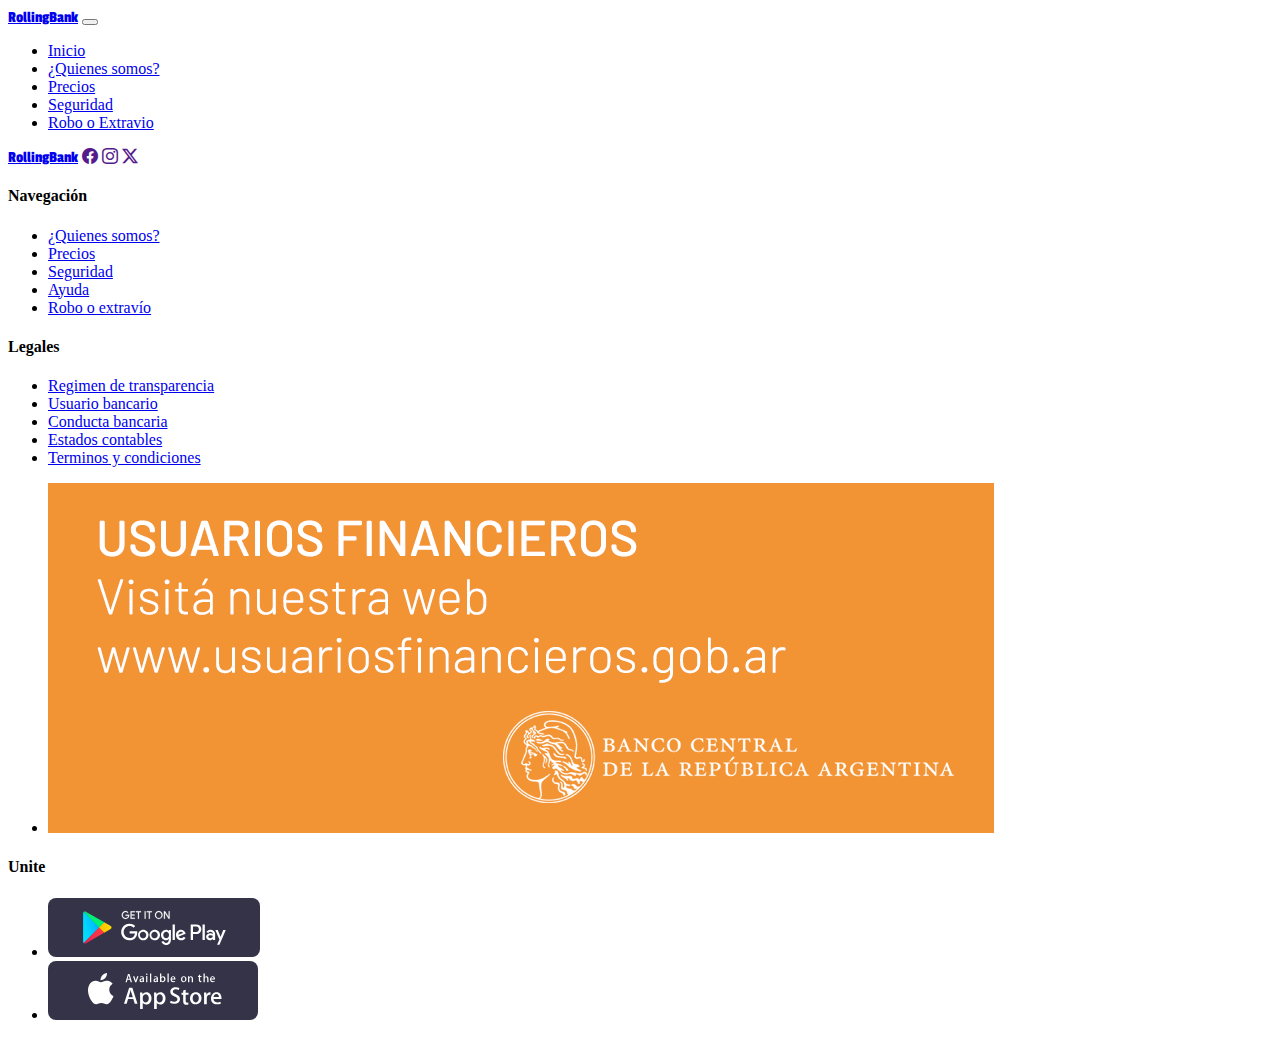
<file: index.html>
<!DOCTYPE html>
<html lang="es">
  <head>
    <meta charset="UTF-8" />
    <meta name="viewport" content="width=device-width, initial-scale=1.0" />
    <!-- agregar las etiquetas metas -->
    <link
      href="https://cdn.jsdelivr.net/npm/bootstrap@5.3.2/dist/css/bootstrap.min.css"
      rel="stylesheet"
      integrity="sha384-T3c6CoIi6uLrA9TneNEoa7RxnatzjcDSCmG1MXxSR1GAsXEV/Dwwykc2MPK8M2HN"
      crossorigin="anonymous"
    />
    <link rel="preconnect" href="https://fonts.googleapis.com">
    <link rel="preconnect" href="https://fonts.gstatic.com" crossorigin>
    <link href="https://fonts.googleapis.com/css2?family=Passion+One:wght@700&display=swap" rel="stylesheet">
    <link rel="stylesheet" href="https://cdn.jsdelivr.net/npm/bootstrap-icons@1.11.1/font/bootstrap-icons.css">
    <link rel="stylesheet" href="./css/style.css" />
    <title>RollingBank</title>
  </head>
  <body>
    <header>
      <nav class="navbar navbar-expand-lg bg-body-tertiary">
        <div class="container">
          <a class="navbar-brand logonavbar" href="index.html">RollingBank</a>
          <button
            class="navbar-toggler"
            type="button"
            data-bs-toggle="collapse"
            data-bs-target="#navbarSupportedContent"
            aria-controls="navbarSupportedContent"
            aria-expanded="false"
            aria-label="Toggle navigation"
          >
            <span class="navbar-toggler-icon"></span>
          </button>
          <div class="collapse navbar-collapse" id="navbarSupportedContent">
            <ul class="navbar-nav ms-auto mb-2 mb-lg-0">
              <li class="nav-item">
                <a class="nav-link active" aria-current="page" href="index.html"
                  >Inicio</a
                >
              </li>
              <li class="nav-item">
                <a class="nav-link" href="./pages/precios.html">¿Quienes somos?</a>
              </li>
              <li class="nav-item">
                <a class="nav-link" href="./pages/seguridad.html">Precios</a>
              </li>
              <li class="nav-item">
                <a class="nav-link" href="./pages/error404.html">Seguridad</a>
              </li>
              <li class="nav-item">
                <a class="nav-link" href="./pages/error404.html">Robo o Extravio</a>
              </li>
            </ul>
          </div>
        </div>
      </nav>
    </header>
    <main></main>
    <footer class="bg-dark  py-4">
      <div class="container">
        <div>
          <a class="navbar-brand logonavbar text-light fs-3" href="index.html">RollingBank</a>
          <a href=""><i class="bi bi-facebook m-2 text-secondary"></i></a>
          <a href=""><i class="bi bi-instagram text-secondary"></i></a>
          <a href=""><i class="bi bi-twitter-x m-2 text-secondary"></i></a>
        </div>
        <div class="row text-secondary">
          <div class="col-12 col-md-6 col-lg-3 text-center text-lg-start">
            <h4>Navegación</h4>
            <ul class="list-unstyled">
              <li>
                <a href="./pages/error404.html" class="link-secondary">¿Quienes somos?</a>
              </li>
              <li>
                <a href="./pages/error404.html" class="link-secondary">Precios</a>
              </li>
              <li>
                <a href="./pages/error404.html" class="link-secondary">Seguridad</a>
              </li>
              <li>
                <a href="./pages/error404.html" class="link-secondary">Ayuda</a>
              </li>
              <li>
                <a href="./pages/error404.html" class="link-secondary">Robo o extravío</a>
              </li>
            </ul>
          </div>
          <div class="col-12 col-md-6 col-lg-3 text-center text-lg-start">
            <h4>Legales</h4>
            <ul class="list-unstyled">
              <li>
                <a href="./pages/error404.html" class="link-secondary">Regimen de transparencia</a>
              </li>
              <li>
                <a href="./pages/error404.html" class="link-secondary">Usuario bancario</a>
              </li>
              <li>
                <a href="./pages/error404.html" class="link-secondary">Conducta bancaria</a>
              </li>
              <li>
                <a href="./pages/error404.html" class="link-secondary">Estados contables</a>
              </li>
              <li>
                <a href="./pages/error404.html" class="link-secondary">Terminos y condiciones</a>
              </li>
            </ul>
          </div>
          <div class="col-12 col-md-6 col-lg-3 text-center text-lg-start">
            <ul class="list-unstyled">
              <li>
                <img src="./img/usuariosfinancieros.png" alt="usuariosFinancieros" class="img-fluid w-75">
              </li>             
            </ul>
          </div>
          <div class="col-12 col-md-6 col-lg-3 text-center text-lg-start">
            <h4>Unite</h4>
            <ul class="list-unstyled">
              <li>
                <a href="./pages/error404.html" class="link-secondary"><img src="./img/google-play-badge-bb.svg" alt="googleplay" class="img-fluid m-1"></a>
              </li>
              <li>
                <a href="./pages/error404.html" class="link-secondary"><img src="./img/badge-apple-store.svg" alt="applestore" class="img-fluid m-1"></a>
              </li>
            </ul>
          </div>
        </div>
      </div>
    </footer>
    <script
      src="https://cdn.jsdelivr.net/npm/bootstrap@5.3.2/dist/js/bootstrap.bundle.min.js"
      integrity="sha384-C6RzsynM9kWDrMNeT87bh95OGNyZPhcTNXj1NW7RuBCsyN/o0jlpcV8Qyq46cDfL"
      crossorigin="anonymous"
    ></script>
  </body>
</html>
</file>
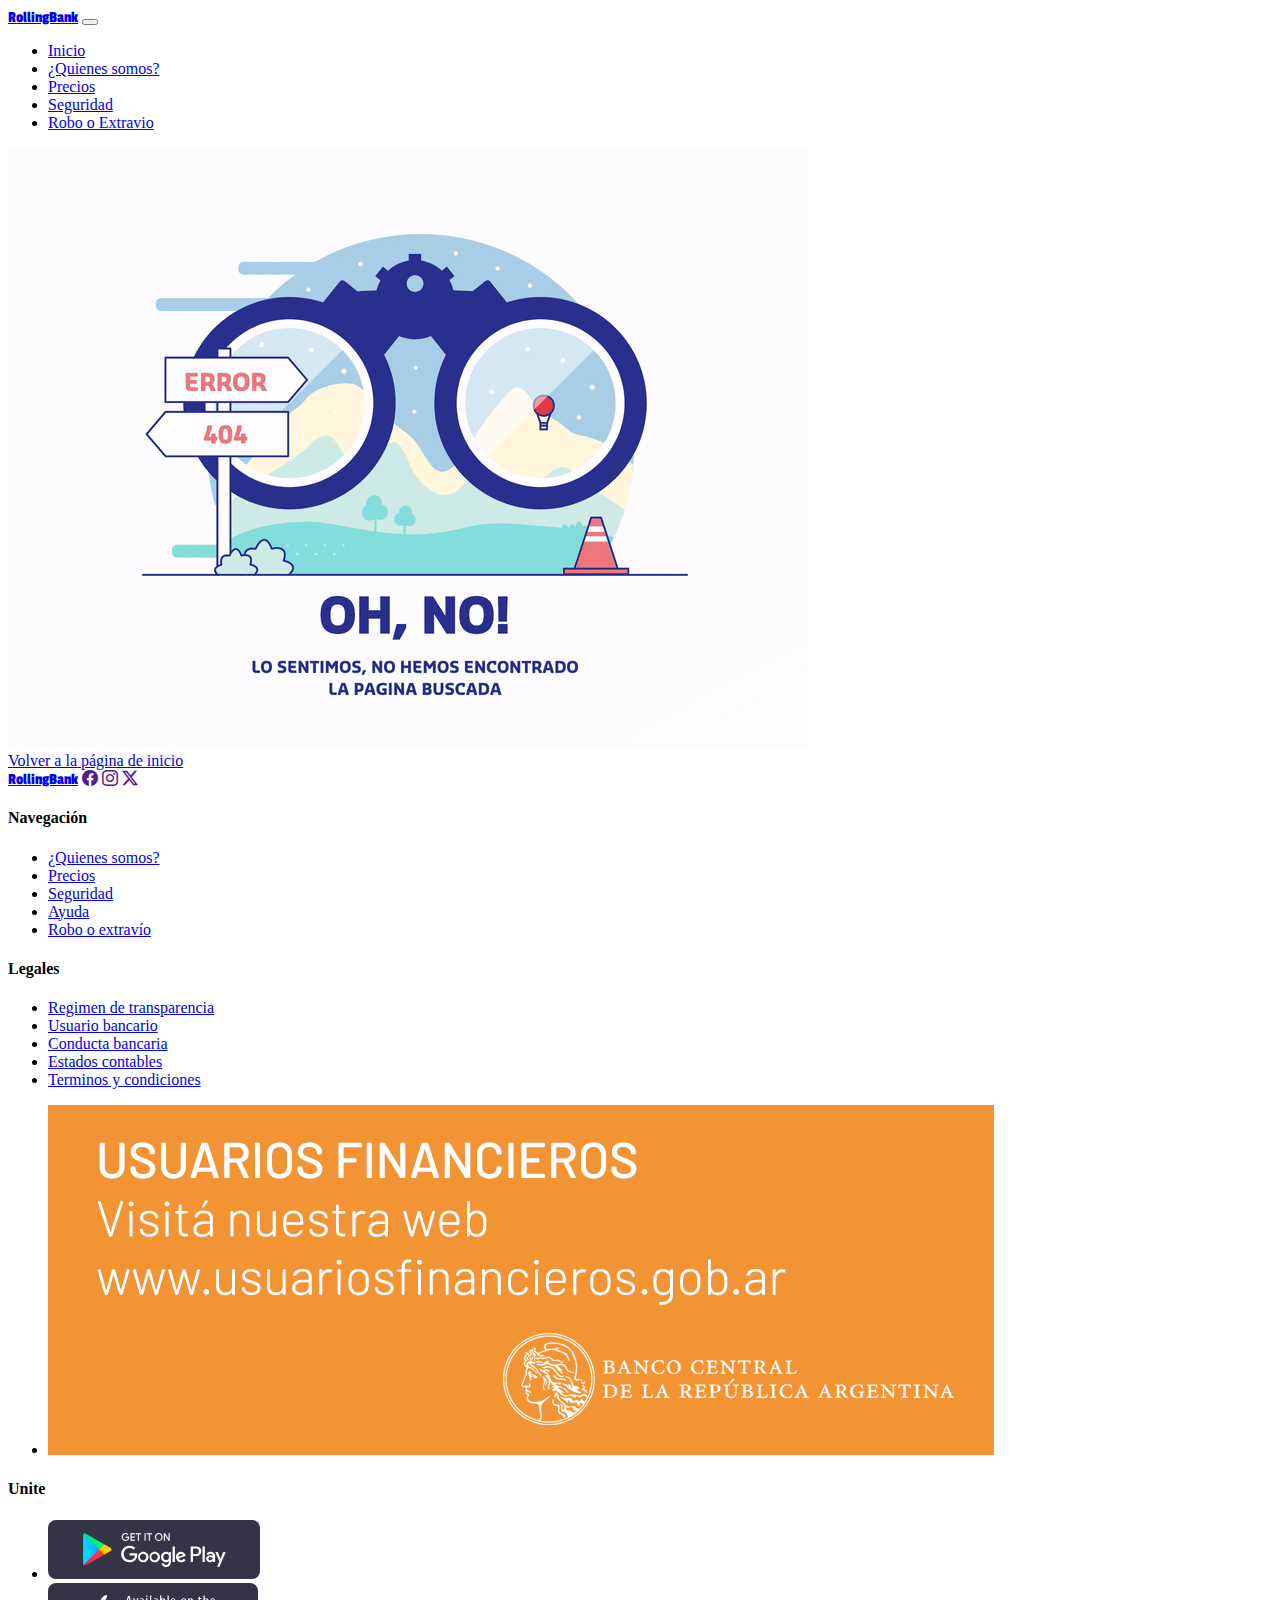
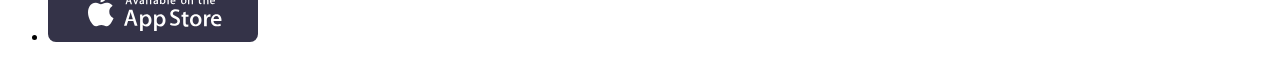
<file: pages/error404.html>
<!DOCTYPE html>
<html lang="es">
  <head>
    <meta charset="UTF-8" />
    <meta name="viewport" content="width=device-width, initial-scale=1.0" />
    <!-- agregar las etiquetas metas -->
    <link
      href="https://cdn.jsdelivr.net/npm/bootstrap@5.3.2/dist/css/bootstrap.min.css"
      rel="stylesheet"
      integrity="sha384-T3c6CoIi6uLrA9TneNEoa7RxnatzjcDSCmG1MXxSR1GAsXEV/Dwwykc2MPK8M2HN"
      crossorigin="anonymous"
    />
    <link rel="preconnect" href="https://fonts.googleapis.com">
    <link rel="preconnect" href="https://fonts.gstatic.com" crossorigin>
    <link href="https://fonts.googleapis.com/css2?family=Passion+One:wght@700&display=swap" rel="stylesheet">
    <link rel="stylesheet" href="https://cdn.jsdelivr.net/npm/bootstrap-icons@1.11.1/font/bootstrap-icons.css">
    <link rel="stylesheet" href="../css/style.css" />
    <title>RollingBank</title>
  </head>
  <body>
    <header>
      <nav class="navbar navbar-expand-lg bg-body-tertiary">
        <div class="container">
          <a class="navbar-brand logonavbar" href="index.html">RollingBank</a>
          <button
            class="navbar-toggler"
            type="button"
            data-bs-toggle="collapse"
            data-bs-target="#navbarSupportedContent"
            aria-controls="navbarSupportedContent"
            aria-expanded="false"
            aria-label="Toggle navigation"
          >
            <span class="navbar-toggler-icon"></span>
          </button>
          <div class="collapse navbar-collapse" id="navbarSupportedContent">
            <ul class="navbar-nav ms-auto mb-2 mb-lg-0">
              <li class="nav-item">
                <a class="nav-link active" aria-current="page" href="../index.html"
                  >Inicio</a
                >
              </li>
              <li class="nav-item">
                <a class="nav-link" href="../pages/precios.html">¿Quienes somos?</a>
              </li>
              <li class="nav-item">
                <a class="nav-link" href="../pages/seguridad.html">Precios</a>
              </li>
              <li class="nav-item">
                <a class="nav-link" href="../pages/error404.html">Seguridad</a>
              </li>
              <li class="nav-item">
                <a class="nav-link" href="../pages/error404.html">Robo o Extravio</a>
              </li>
            </ul>
          </div>
        </div>
      </nav>
    </header>
    <main>
      <section class="container text-center">
        <div>
          <img src="../img/404.gif" alt="error404" class="img-fluid">
        </div>
        <div class="container-lg  mt-2 mb-3">
          <a href="../index.html" class="btn btn-secondary col-12 col-lg-7"
          >Volver a la página de inicio</a>
        </div>
      </section>
    </main>
    <footer class="bg-dark  py-4">
      <div class="container">
        <div>
          <a class="navbar-brand logonavbar text-light fs-3" href="../index.html">RollingBank</a>
          <a href=""><i class="bi bi-facebook m-2 text-secondary"></i></a>
          <a href=""><i class="bi bi-instagram text-secondary"></i></a>
          <a href=""><i class="bi bi-twitter-x m-2 text-secondary"></i></a>
        </div>
        <div class="row text-secondary">
          <div class="col-12 col-md-6 col-lg-3 text-center text-lg-start">
            <h4>Navegación</h4>
            <ul class="list-unstyled">
              <li>
                <a href="../pages/error404.html" class="link-secondary">¿Quienes somos?</a>
              </li>
              <li>
                <a href="../pages/error404.html" class="link-secondary">Precios</a>
              </li>
              <li>
                <a href="../pages/error404.html" class="link-secondary">Seguridad</a>
              </li>
              <li>
                <a href="../pages/error404.html" class="link-secondary">Ayuda</a>
              </li>
              <li>
                <a href="../pages/error404.html" class="link-secondary">Robo o extravío</a>
              </li>
            </ul>
          </div>
          <div class="col-12 col-md-6 col-lg-3 text-center text-lg-start">
            <h4>Legales</h4>
            <ul class="list-unstyled">
              <li>
                <a href="../pages/error404.html" class="link-secondary">Regimen de transparencia</a>
              </li>
              <li>
                <a href="../pages/error404.html" class="link-secondary">Usuario bancario</a>
              </li>
              <li>
                <a href="../pages/error404.html" class="link-secondary">Conducta bancaria</a>
              </li>
              <li>
                <a href="../pages/error404.html" class="link-secondary">Estados contables</a>
              </li>
              <li>
                <a href="../pages/error404.html" class="link-secondary">Terminos y condiciones</a>
              </li>
            </ul>
          </div>
          <div class="col-12 col-md-6 col-lg-3 text-center text-lg-start">
            <ul class="list-unstyled">
              <li>
                <img src="../img/usuariosfinancieros.png" alt="usuariosFinancieros" class="img-fluid w-75">
              </li>             
            </ul>
          </div>
          <div class="col-12 col-md-6 col-lg-3 text-center text-lg-start">
            <h4>Unite</h4>
            <ul class="list-unstyled">
              <li>
                <a href="../pages/error404.html" class="link-secondary"><img src="../img/google-play-badge-bb.svg" alt="googleplay" class="img-fluid m-1"></a>
              </li>
              <li>
                <a href="../pages/error404.html" class="link-secondary"><img src="../img/badge-apple-store.svg" alt="applestore" class="img-fluid m-1"></a>
              </li>
            </ul>
          </div>
        </div>
      </div>
    </footer>
    <script
      src="https://cdn.jsdelivr.net/npm/bootstrap@5.3.2/dist/js/bootstrap.bundle.min.js"
      integrity="sha384-C6RzsynM9kWDrMNeT87bh95OGNyZPhcTNXj1NW7RuBCsyN/o0jlpcV8Qyq46cDfL"
      crossorigin="anonymous"
    ></script>
  </body>
</html>
</file>
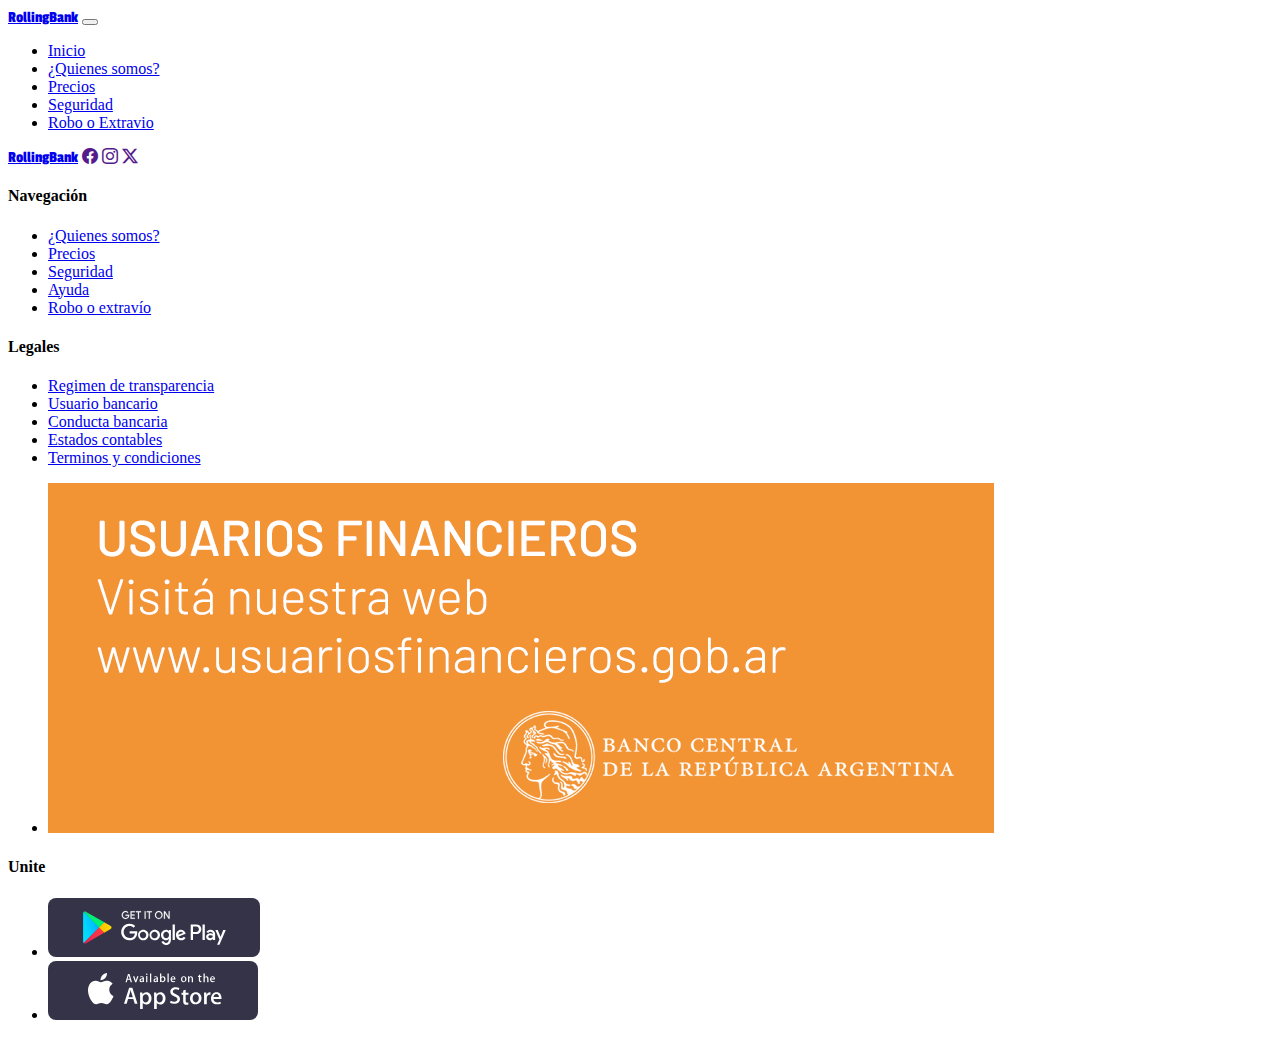
<file: pages/quienesSomos.html>
<!DOCTYPE html>
<html lang="es">
  <head>
    <meta charset="UTF-8" />
    <meta name="viewport" content="width=device-width, initial-scale=1.0" />
    <!-- agregar las etiquetas metas -->
    <link
      href="https://cdn.jsdelivr.net/npm/bootstrap@5.3.2/dist/css/bootstrap.min.css"
      rel="stylesheet"
      integrity="sha384-T3c6CoIi6uLrA9TneNEoa7RxnatzjcDSCmG1MXxSR1GAsXEV/Dwwykc2MPK8M2HN"
      crossorigin="anonymous"
    />
    <link rel="preconnect" href="https://fonts.googleapis.com">
    <link rel="preconnect" href="https://fonts.gstatic.com" crossorigin>
    <link href="https://fonts.googleapis.com/css2?family=Passion+One:wght@700&display=swap" rel="stylesheet">
    <link rel="stylesheet" href="https://cdn.jsdelivr.net/npm/bootstrap-icons@1.11.1/font/bootstrap-icons.css">
    <link rel="stylesheet" href="../css/style.css" />
    <title>RollingBank</title>
  </head>
  <body>
    <header>
      <nav class="navbar navbar-expand-lg bg-body-tertiary">
        <div class="container">
          <a class="navbar-brand logonavbar" href="index.html">RollingBank</a>
          <button
            class="navbar-toggler"
            type="button"
            data-bs-toggle="collapse"
            data-bs-target="#navbarSupportedContent"
            aria-controls="navbarSupportedContent"
            aria-expanded="false"
            aria-label="Toggle navigation"
          >
            <span class="navbar-toggler-icon"></span>
          </button>
          <div class="collapse navbar-collapse" id="navbarSupportedContent">
            <ul class="navbar-nav ms-auto mb-2 mb-lg-0">
              <li class="nav-item">
                <a class="nav-link active" aria-current="page" href="../index.html"
                  >Inicio</a
                >
              </li>
              <li class="nav-item">
                <a class="nav-link" href="../pages/precios.html">¿Quienes somos?</a>
              </li>
              <li class="nav-item">
                <a class="nav-link" href="../pages/seguridad.html">Precios</a>
              </li>
              <li class="nav-item">
                <a class="nav-link" href="../pages/error404.html">Seguridad</a>
              </li>
              <li class="nav-item">
                <a class="nav-link" href="../pages/error404.html">Robo o Extravio</a>
              </li>
            </ul>
          </div>
        </div>
      </nav>
    </header>
    <main>
      
    </main>
    <footer class="bg-dark  py-4">
      <div class="container">
        <div>
          <a class="navbar-brand logonavbar text-light fs-3" href="../index.html">RollingBank</a>
          <a href=""><i class="bi bi-facebook m-2 text-secondary"></i></a>
          <a href=""><i class="bi bi-instagram text-secondary"></i></a>
          <a href=""><i class="bi bi-twitter-x m-2 text-secondary"></i></a>
        </div>
        <div class="row text-secondary">
          <div class="col-12 col-md-6 col-lg-3 text-center text-lg-start">
            <h4>Navegación</h4>
            <ul class="list-unstyled">
              <li>
                <a href="../pages/error404.html" class="link-secondary">¿Quienes somos?</a>
              </li>
              <li>
                <a href="../pages/error404.html" class="link-secondary">Precios</a>
              </li>
              <li>
                <a href="../pages/error404.html" class="link-secondary">Seguridad</a>
              </li>
              <li>
                <a href="../pages/error404.html" class="link-secondary">Ayuda</a>
              </li>
              <li>
                <a href="../pages/error404.html" class="link-secondary">Robo o extravío</a>
              </li>
            </ul>
          </div>
          <div class="col-12 col-md-6 col-lg-3 text-center text-lg-start">
            <h4>Legales</h4>
            <ul class="list-unstyled">
              <li>
                <a href="../pages/error404.html" class="link-secondary">Regimen de transparencia</a>
              </li>
              <li>
                <a href="../pages/error404.html" class="link-secondary">Usuario bancario</a>
              </li>
              <li>
                <a href="../pages/error404.html" class="link-secondary">Conducta bancaria</a>
              </li>
              <li>
                <a href="../pages/error404.html" class="link-secondary">Estados contables</a>
              </li>
              <li>
                <a href="../pages/error404.html" class="link-secondary">Terminos y condiciones</a>
              </li>
            </ul>
          </div>
          <div class="col-12 col-md-6 col-lg-3 text-center text-lg-start">
            <ul class="list-unstyled">
              <li>
                <img src="../img/usuariosfinancieros.png" alt="usuariosFinancieros" class="img-fluid w-75">
              </li>             
            </ul>
          </div>
          <div class="col-12 col-md-6 col-lg-3 text-center text-lg-start">
            <h4>Unite</h4>
            <ul class="list-unstyled">
              <li>
                <a href="../pages/error404.html" class="link-secondary"><img src="../img/google-play-badge-bb.svg" alt="googleplay" class="img-fluid m-1"></a>
              </li>
              <li>
                <a href="../pages/error404.html" class="link-secondary"><img src="../img/badge-apple-store.svg" alt="applestore" class="img-fluid m-1"></a>
              </li>
            </ul>
          </div>
        </div>
      </div>
    </footer>
    <script
      src="https://cdn.jsdelivr.net/npm/bootstrap@5.3.2/dist/js/bootstrap.bundle.min.js"
      integrity="sha384-C6RzsynM9kWDrMNeT87bh95OGNyZPhcTNXj1NW7RuBCsyN/o0jlpcV8Qyq46cDfL"
      crossorigin="anonymous"
    ></script>
  </body>
</html>
</file>
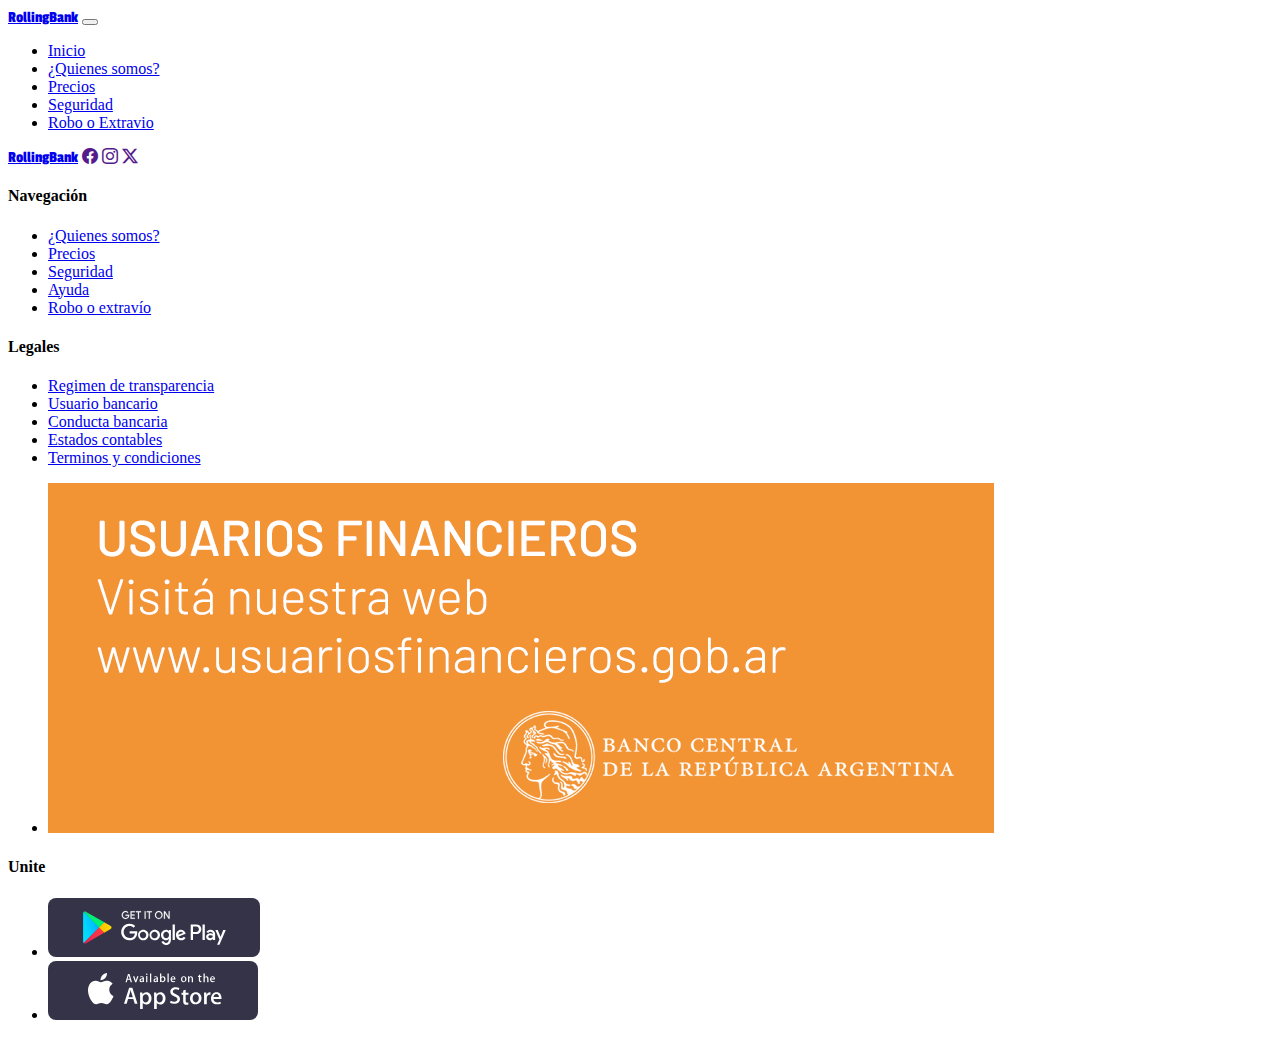
<file: pages/seguridad.html>
<!DOCTYPE html>
<html lang="es">
  <head>
    <meta charset="UTF-8" />
    <meta name="viewport" content="width=device-width, initial-scale=1.0" />
    <!-- agregar las etiquetas metas -->
    <link
      href="https://cdn.jsdelivr.net/npm/bootstrap@5.3.2/dist/css/bootstrap.min.css"
      rel="stylesheet"
      integrity="sha384-T3c6CoIi6uLrA9TneNEoa7RxnatzjcDSCmG1MXxSR1GAsXEV/Dwwykc2MPK8M2HN"
      crossorigin="anonymous"
    />
    <link rel="preconnect" href="https://fonts.googleapis.com">
    <link rel="preconnect" href="https://fonts.gstatic.com" crossorigin>
    <link href="https://fonts.googleapis.com/css2?family=Passion+One:wght@700&display=swap" rel="stylesheet">
    <link rel="stylesheet" href="https://cdn.jsdelivr.net/npm/bootstrap-icons@1.11.1/font/bootstrap-icons.css">
    <link rel="stylesheet" href="../css/style.css" />
    <title>RollingBank</title>
  </head>
  <body>
    <header>
      <nav class="navbar navbar-expand-lg bg-body-tertiary">
        <div class="container">
          <a class="navbar-brand logonavbar" href="index.html">RollingBank</a>
          <button
            class="navbar-toggler"
            type="button"
            data-bs-toggle="collapse"
            data-bs-target="#navbarSupportedContent"
            aria-controls="navbarSupportedContent"
            aria-expanded="false"
            aria-label="Toggle navigation"
          >
            <span class="navbar-toggler-icon"></span>
          </button>
          <div class="collapse navbar-collapse" id="navbarSupportedContent">
            <ul class="navbar-nav ms-auto mb-2 mb-lg-0">
              <li class="nav-item">
                <a class="nav-link active" aria-current="page" href="../index.html"
                  >Inicio</a
                >
              </li>
              <li class="nav-item">
                <a class="nav-link" href="../pages/quienesSomos.html">¿Quienes somos?</a>
              </li>
              <li class="nav-item">
                <a class="nav-link" href="../pages/precios.html">Precios</a>
              </li>
              <li class="nav-item">
                <a class="nav-link" href="../pages/seguridad.html">Seguridad</a>
              </li>
              <li class="nav-item">
                <a class="nav-link" href="../pages/error404.html">Robo o Extravio</a>
              </li>
            </ul>
          </div>
        </div>
      </nav>
    </header>
    <main>

    </main>
    <footer class="bg-dark  py-4">
      <div class="container">
        <div>
          <a class="navbar-brand logonavbar text-light fs-3" href="../index.html">RollingBank</a>
          <a href=""><i class="bi bi-facebook m-2 text-secondary"></i></a>
          <a href=""><i class="bi bi-instagram text-secondary"></i></a>
          <a href=""><i class="bi bi-twitter-x m-2 text-secondary"></i></a>
        </div>
        <div class="row text-secondary">
          <div class="col-12 col-md-6 col-lg-3 text-center text-lg-start">
            <h4>Navegación</h4>
            <ul class="list-unstyled">
              <li>
                <a href="../pages/error404.html" class="link-secondary">¿Quienes somos?</a>
              </li>
              <li>
                <a href="../pages/error404.html" class="link-secondary">Precios</a>
              </li>
              <li>
                <a href="../pages/error404.html" class="link-secondary">Seguridad</a>
              </li>
              <li>
                <a href="../pages/error404.html" class="link-secondary">Ayuda</a>
              </li>
              <li>
                <a href="../pages/error404.html" class="link-secondary">Robo o extravío</a>
              </li>
            </ul>
          </div>
          <div class="col-12 col-md-6 col-lg-3 text-center text-lg-start">
            <h4>Legales</h4>
            <ul class="list-unstyled">
              <li>
                <a href="../pages/error404.html" class="link-secondary">Regimen de transparencia</a>
              </li>
              <li>
                <a href="../pages/error404.html" class="link-secondary">Usuario bancario</a>
              </li>
              <li>
                <a href="../pages/error404.html" class="link-secondary">Conducta bancaria</a>
              </li>
              <li>
                <a href="../pages/error404.html" class="link-secondary">Estados contables</a>
              </li>
              <li>
                <a href="../pages/error404.html" class="link-secondary">Terminos y condiciones</a>
              </li>
            </ul>
          </div>
          <div class="col-12 col-md-6 col-lg-3 text-center text-lg-start">
            <ul class="list-unstyled">
              <li>
                <img src="../img/usuariosfinancieros.png" alt="usuariosFinancieros" class="img-fluid w-75">
              </li>             
            </ul>
          </div>
          <div class="col-12 col-md-6 col-lg-3 text-center text-lg-start">
            <h4>Unite</h4>
            <ul class="list-unstyled">
              <li>
                <a href="../pages/error404.html" class="link-secondary"><img src="../img/google-play-badge-bb.svg" alt="googleplay" class="img-fluid m-1"></a>
              </li>
              <li>
                <a href="../pages/error404.html" class="link-secondary"><img src="../img/badge-apple-store.svg" alt="applestore" class="img-fluid m-1"></a>
              </li>
            </ul>
          </div>
        </div>
      </div>
    </footer>
    <script
      src="https://cdn.jsdelivr.net/npm/bootstrap@5.3.2/dist/js/bootstrap.bundle.min.js"
      integrity="sha384-C6RzsynM9kWDrMNeT87bh95OGNyZPhcTNXj1NW7RuBCsyN/o0jlpcV8Qyq46cDfL"
      crossorigin="anonymous"
    ></script>
  </body>
</html>
</file>
<file: css/style.css>
.logonavbar {
    font-family: 'Passion One', sans-serif;
}

body {
    min-height: 100vh;
    display: flex;
    flex-direction: column;
}

main {
    flex-grow: 1;
}
</file>
